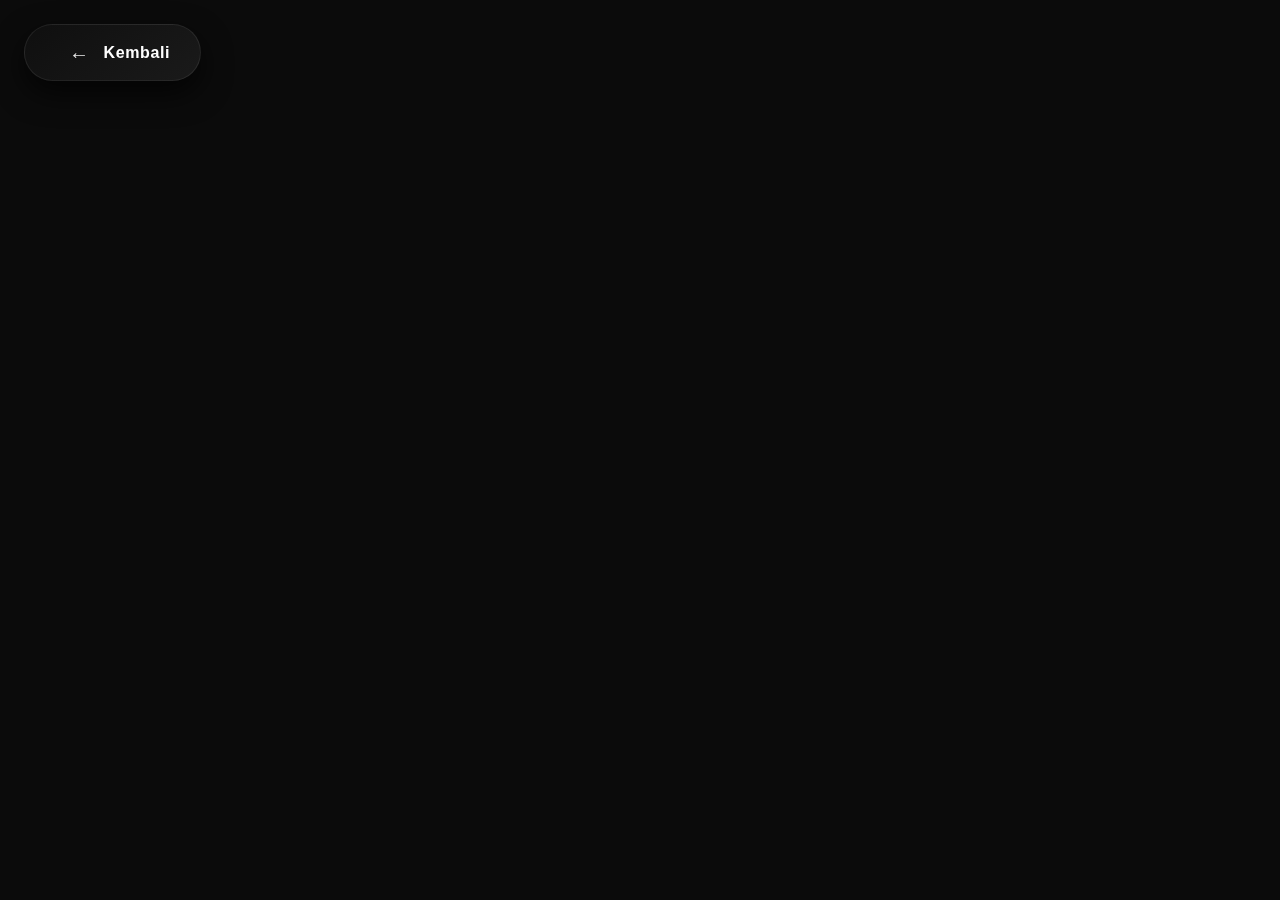
<file: hobi.html>
<!DOCTYPE html>
<html lang="id">
<head>
  <meta charset="UTF-8">
  <meta name="viewport" content="width=device-width, initial-scale=1.0">
  <title>Hobi & Minat</title>
  <link rel="stylesheet" href="style.css">
</head>

<body>
  <a href="index.html" class="btn-back">
  <span class="glow"></span>
  <span class="arrow">←</span>
  <span class="text">Kembali</span>
</a>


  <main class="page">
    <section class="card animate">
      <h1 class="page-title">Hobi & Minat</h1>
      <p class="page-text">
      Saat ini, saya masih memiliki ketertarikan pada bidang fotografi & editing foto, serta pada perangkat keras komputer seperti perakitan, spek, perawatan. Saat ini saya juga mulai mempelajari dasar-dasar coding untuk memperluas kemampuan saya di bidang teknologi & informatika.
      </p>
    </section>
  </main>
</body>
</html>
</file>
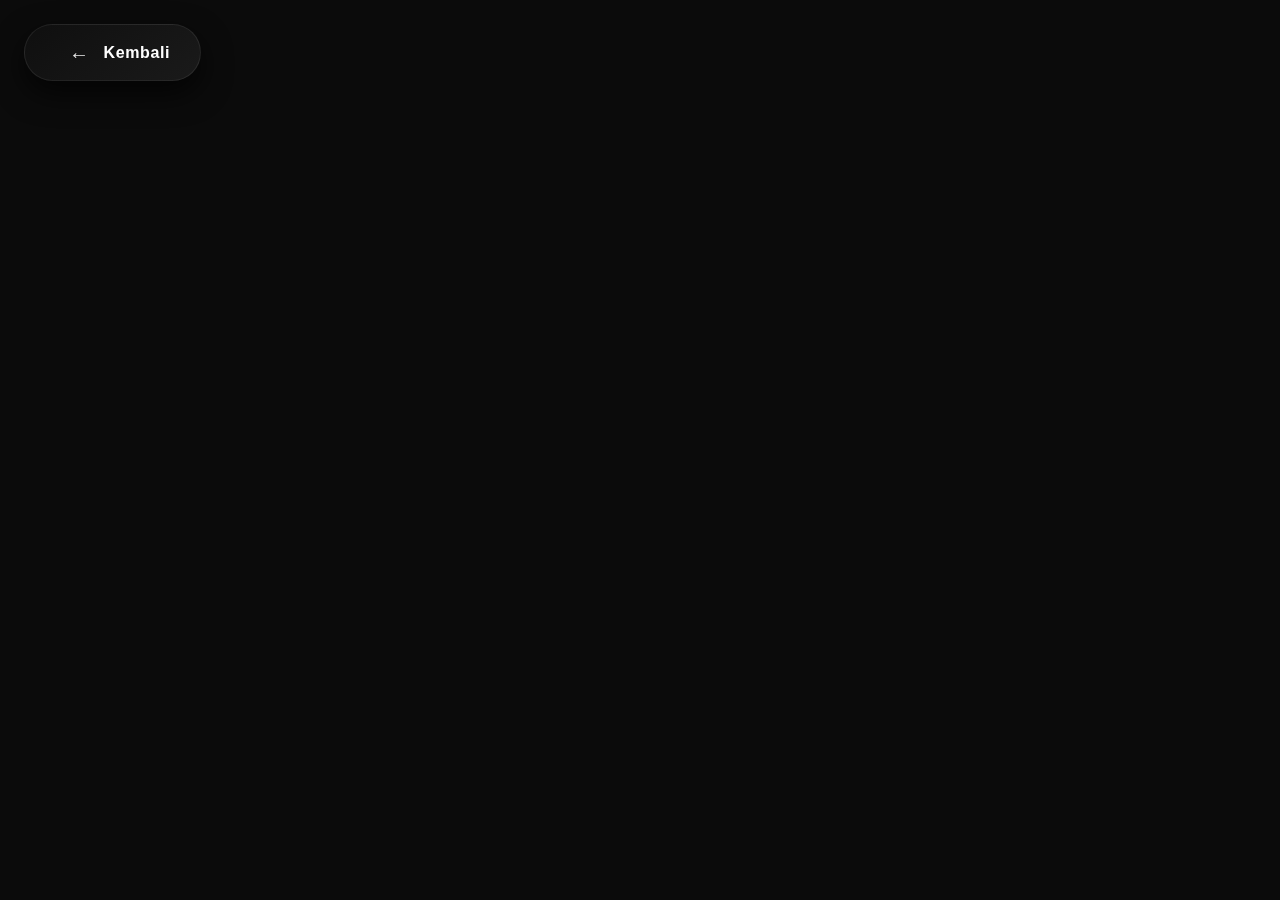
<file: kontak.html>
<!DOCTYPE html>
<html lang="id">
<head>
  <meta charset="UTF-8">
  <meta name="viewport" content="width=device-width, initial-scale=1.0">
  <title>Kontak</title>
  <link rel="stylesheet" href="style.css">
</head>

<body>
  <a href="index.html" class="btn-back">
  <span class="glow"></span>
  <span class="arrow">←</span>
  <span class="text">Kembali</span>
</a>


  <main class="page">
    <section class="card animate">
      <h1 class="page-title">Kontak</h1>
      <p class="page-text">
        Email: Raiganendra1808@gmail.com<br>
        Instagram: @Raireyyy<br>
        Tiktok: @KepikiranAjaGitu<br>
        Youtube: KepikiranAjaGitu<br>
        WhatsApp: 085792894609<br>
      </p>
    </section>
  </main>
</body>
</html>
</file>
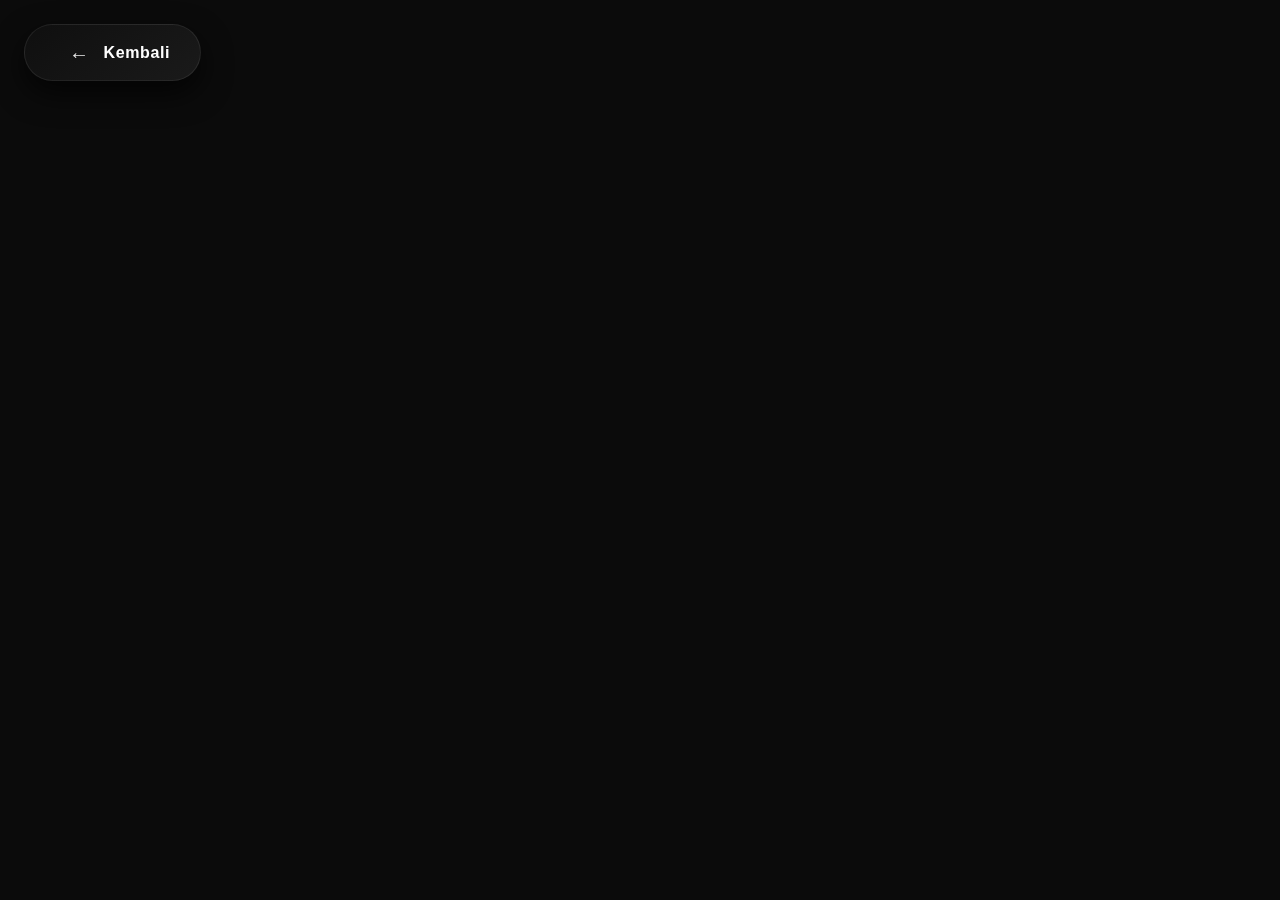
<file: pengalaman.html>
<!DOCTYPE html>
<html lang="id">
<head>
  <meta charset="UTF-8">
  <meta name="viewport" content="width=device-width, initial-scale=1.0">
  <title>Pengalaman</title>
  <link rel="stylesheet" href="style.css">
</head>

<body>
  <a href="index.html" class="btn-back">
  <span class="glow"></span>
  <span class="arrow">←</span>
  <span class="text">Kembali</span>
</a>


  <main class="page">
    <section class="card animate">
      <h1 class="page-title">Pengalaman</h1>
      <p class="page-text">
        • Menyelesaikan training selama 9 bulan<br>
        • Praktik dokumentasi foto & video di tempat training<br> 
        • Membuat konten media sosial (tiktok & youtube)<br>
        • Proyek & tugas sederhana dari sekolah<br>
        • Tugas personal web
      </p>
    </section>
  </main>
</body>
</html>
</file>
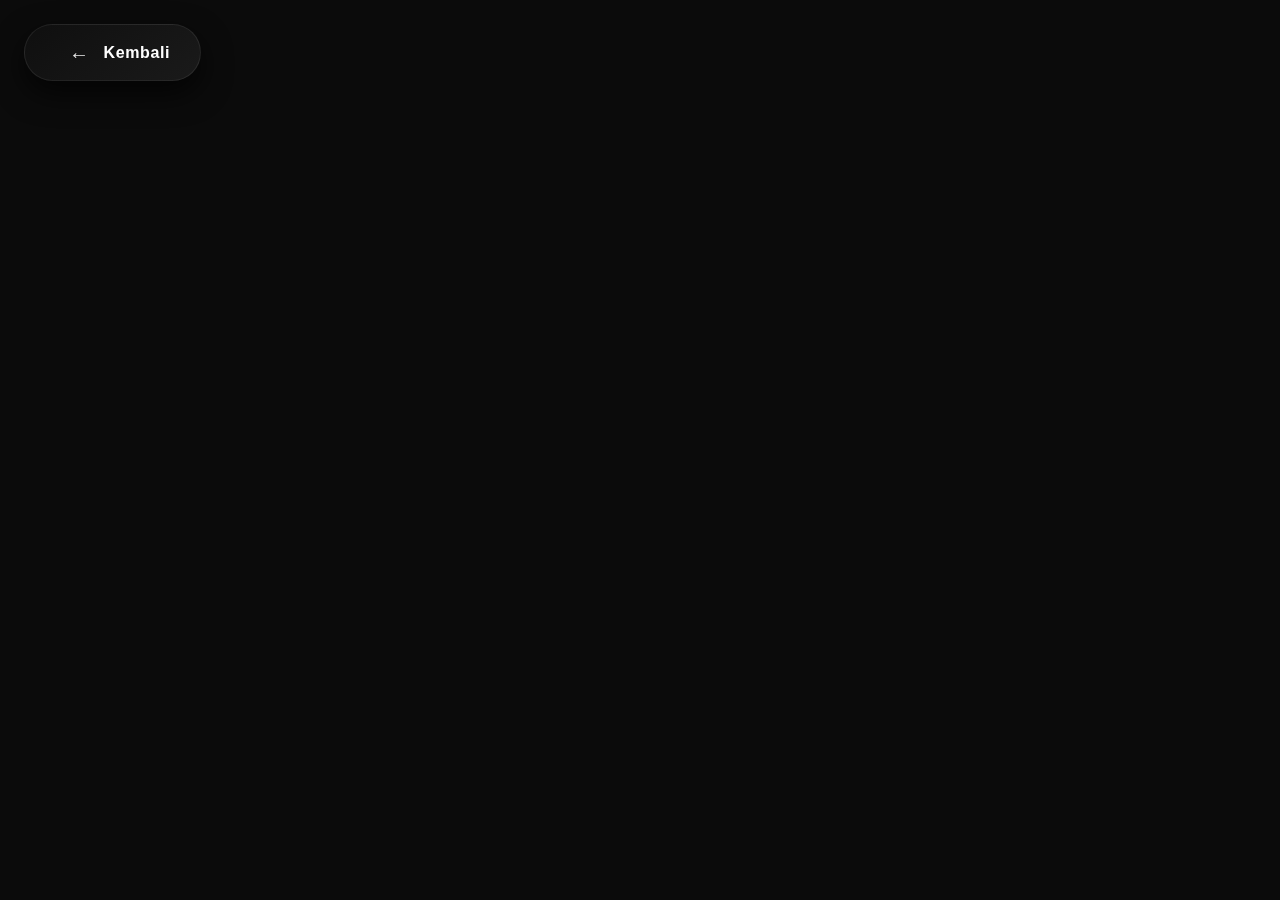
<file: skill.html>
<!DOCTYPE html>
<html lang="id">
<head>
  <meta charset="UTF-8">
  <meta name="viewport" content="width=device-width, initial-scale=1.0">
  <title>Skill</title>
  <link rel="stylesheet" href="style.css">
</head>

<body>
  <a href="index.html" class="btn-back">
  <span class="glow"></span>
  <span class="arrow">←</span>
  <span class="text">Kembali</span>
</a>


  <main class="page">
    <section class="card animate">
      <h1 class="page-title">Skill</h1>
      <p class="page-text">
        • Design grafis dasar (Canva, Photoshop, adobe bridge, lightroom)<br>
        • Editing video dasar<br>
        • HTML, CSS, javascrip, phyton dasar<br>
        • Tertarik pada kinerja & cara kerja hardware komputer<br>
        • Fotografi & videografi<br>
        
      </p>
    </section>
  </main>
</body>
</html>
</file>
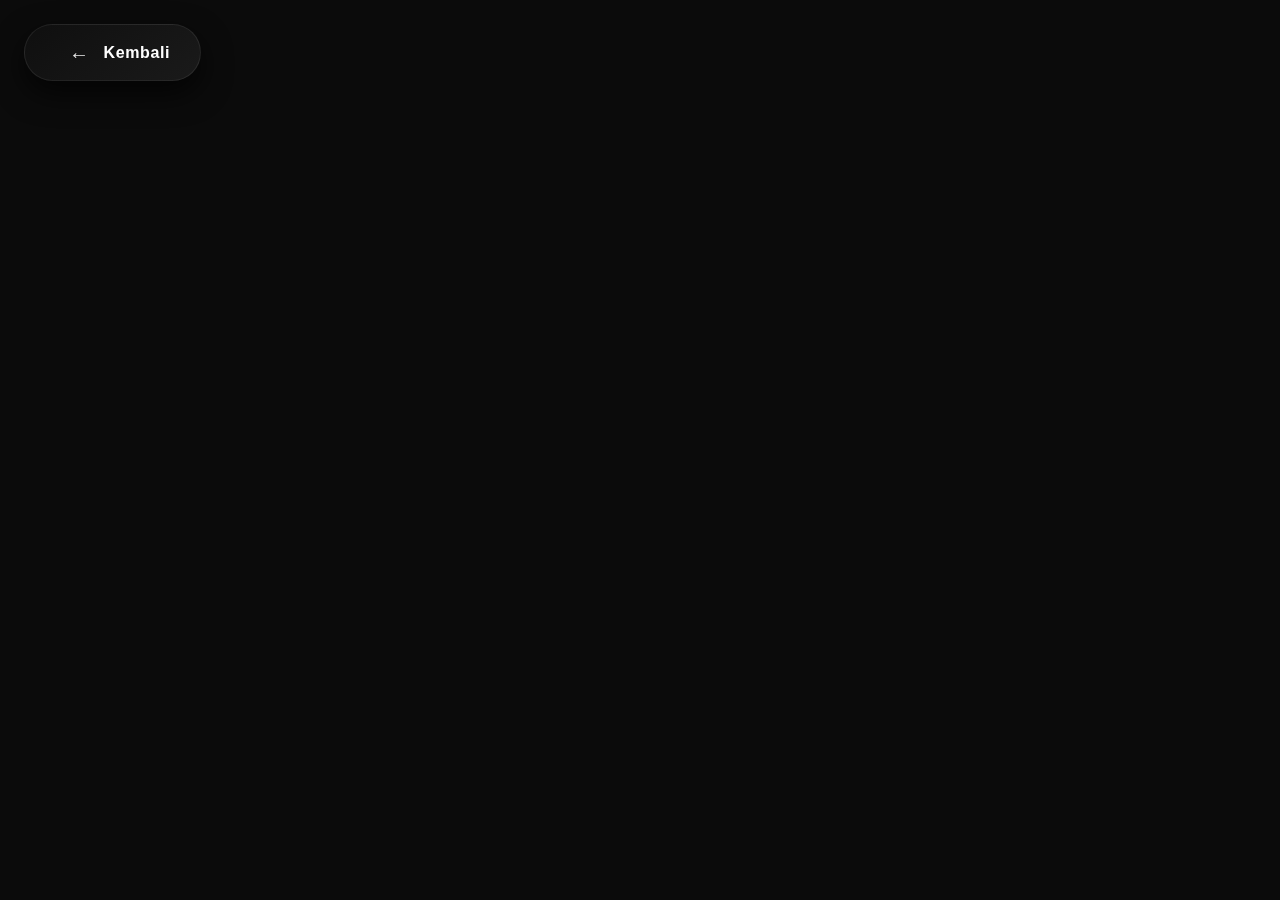
<file: tentang.html>
<!DOCTYPE html>
<html lang="id">
<head>
  <meta charset="UTF-8">
  <meta name="viewport" content="width=device-width, initial-scale=1.0">
  <title>Tentang Saya</title>
  <link rel="stylesheet" href="style.css">
</head>

<body>

  <!-- BACK BUTTON FUTURISTIC -->
  <a href="index.html" class="btn-back">
    <span class="glow"></span>
    <span class="arrow">←</span>
    <span class="text">Kembali</span>
  </a>

  <main class="page">
    <section class="card animate">

      <h1 class="page-title">Tentang Saya</h1>

      <p class="page-text">
        Saya lahir di Tabanan pada tanggal 18 Agustus 2008.
        Saat ini saya berusia 17 tahun dan tinggal di Mengwi, Badung, Bali.
      </p>

      <p class="page-text">
        Pendidikan saya dimulai dari TK Thomas Aquino, kemudian dilanjutkan
        ke SD Negeri 2 Abianbase dan SMP Negeri 2 Mengwi.
      </p>

      <p class="page-text">
        Saat ini saya bersekolah di SMK PGRI 3 Badung dengan jurusan
        Desain Komunikasi Visual (DKV).
      </p>

      <p class="page-text">
        Ketertarikan saya pada dunia visual, fotografi, perkodingan,
        serta teknologi komputer mulai muncul menjelang saya lulus SMP
        dan terus berkembang hingga sekarang.
      </p>

    </section>
  </main>

</body>
</html>
</file>
<file: style.css>
/* ===================== RESET ===================== */
* {
  margin: 0;
  padding: 0;
  box-sizing: border-box;
}

/* ===================== BODY ===================== */
body {
  min-height: 100vh;
  background: #0d0d0d;
  font-family: Arial, Helvetica, sans-serif;
  color: #ffffff;
  overflow-x: hidden;
}

/* BACKGROUND DECOR */
body::before,
body::after {
  content: "";
  position: fixed;
  width: 300px;
  height: 300px;
  background: radial-gradient(circle, rgba(255,255,255,0.08), transparent 70%);
  filter: blur(40px);
  z-index: -1;
}

body::before {
  top: -120px;
  left: -120px;
}

body::after {
  bottom: -140px;
  right: -140px;
}

/* ===================== CENTER ===================== */
.container {
  min-height: 100vh;
  display: flex;
  justify-content: center;
  align-items: center;
}

/* ===================== CARD ===================== */
.card {
  background: #141414;
  padding: 32px;
  width: 340px;
  border-radius: 20px;
  text-align: center;
  box-shadow: 0 20px 50px rgba(0,0,0,0.6);

  /* pop up */
  opacity: 0;
  transform: scale(0.9) translateY(30px);
  animation: popUp 0.9s ease forwards;
}

/* ===================== FOTO ===================== */
.profile-photo {
  width: 200px;
  height: 200px;
  border-radius: 50%;
  object-fit: cover;
  object-position: center 15%;
  margin-bottom: 18px;

  animation: floatPhoto 5s ease-in-out infinite;
}

/* ===================== TEKS ===================== */
.name {
  font-size: 28px;
  font-weight: bold;
  margin-bottom: 4px;
}

.fullname {
  font-size: 13px;
  color: #b5b5b5;
  margin-bottom: 10px;
}

.divider {
  width: 60px;
  height: 3px;
  background: #ffffff33;
  margin: 12px auto;
  border-radius: 2px;
}

.tagline {
  font-size: 14px;
  color: #d1d1d1;
  margin-bottom: 22px;
}

/* ===================== MENU ===================== */
.menu {
  display: flex;
  flex-direction: column;
  gap: 12px;
}

/* BUTTON */
.menu a {
  text-decoration: none;
  color: #ffffff;
  background: #1f1f1f;
  padding: 12px;
  border-radius: 999px;
  transition: all 0.25s ease;
  position: relative;
  overflow: hidden;
}

/* hover */
.menu a:hover {
  background: #2a2a2a;
  transform: translateY(-3px);
}

/* ===================== FOOTER ===================== */
.footer {
  margin-top: 20px;
  font-size: 12px;
  opacity: 0.6;
}

/* ===================== HALAMAN ISI ===================== */
.page {
  min-height: 100vh;
  display: flex;
  justify-content: center;
  align-items: center;
}

.page .card {
  width: 520px;
  text-align: left;
}

/* teks halaman */
.page-text {
  font-size: 15px;
  line-height: 1.8;
  color: #d1d1d1;
  margin-bottom: 14px;
}

/* ===================== ANIMASI ===================== */
@keyframes popUp {
  to {
    opacity: 1;
    transform: scale(1) translateY(0);
  }
}

@keyframes floatPhoto {
  0%   { transform: translateY(0); }
  50%  { transform: translateY(-8px); }
  100% { transform: translateY(0); }
}

/* ===================== FADE SEQUENCE ===================== */
.fade {
  opacity: 0;
  transform: translateY(14px);
  animation: fadeUp 0.8s ease forwards;
}

.delay-1 { animation-delay: 0.2s; }
.delay-2 { animation-delay: 0.4s; }
.delay-3 { animation-delay: 0.6s; }
.delay-4 { animation-delay: 0.8s; }
.delay-5 { animation-delay: 1s; }
.delay-6 { animation-delay: 1.2s; }

@keyframes fadeUp {
  to {
    opacity: 1;
    transform: translateY(0);
  }
}
/* =========================
   BACK BUTTON — BLACK ELEGANT
========================= */
.btn-back {
  position: fixed;
  top: 24px;
  left: 24px;
  display: flex;
  align-items: center;
  gap: 14px;

  padding: 16px 30px;
  border-radius: 999px;

  background: linear-gradient(
    145deg,
    #0f0f0f,
    #1a1a1a
  );
  color: #ffffff;
  text-decoration: none;
  font-weight: 600;
  font-size: 16px;
  letter-spacing: 0.6px;

  border: 1px solid rgba(255, 255, 255, 0.08);

  box-shadow:
    0 12px 30px rgba(0, 0, 0, 0.7),
    inset 0 0 0 rgba(255, 255, 255, 0);

  overflow: hidden;
  z-index: 1000;

  transition:
    transform 0.3s ease,
    box-shadow 0.3s ease,
    border 0.3s ease;
}

/* arrow */
.btn-back .arrow {
  font-size: 20px;
  opacity: 0.9;
  transition: transform 0.3s ease;
}

/* text */
.btn-back .text {
  position: relative;
  z-index: 2;
}

/* sinar halus */
.btn-back::before {
  content: "";
  position: absolute;
  inset: -2px;
  background: linear-gradient(
    120deg,
    transparent,
    rgba(255, 255, 255, 0.15),
    transparent
  );
  opacity: 0;
  transition: opacity 0.4s ease;
}

/* glow sweep */
.btn-back::after {
  content: "";
  position: absolute;
  top: -50%;
  left: -120%;
  width: 60%;
  height: 200%;
  background: linear-gradient(
    120deg,
    transparent,
    rgba(255, 255, 255, 0.35),
    transparent
  );
  transform: rotate(25deg);
}

/* hover */
.btn-back:hover {
  transform: translateY(-3px);
  border: 1px solid rgba(255, 255, 255, 0.18);
  box-shadow:
    0 18px 45px rgba(0, 0, 0, 0.85),
    0 0 18px rgba(255, 255, 255, 0.08);
}

.btn-back:hover::before {
  opacity: 1;
}

.btn-back:hover::after {
  animation: lightSweep 1.2s ease forwards;
}

.btn-back:hover .arrow {
  transform: translateX(-6px);
}

/* klik */
.btn-back:active {
  transform: scale(0.96);
}

/* animasi sinar */
@keyframes lightSweep {
  from {
    left: -120%;
  }
  to {
    left: 140%;
  }
}

/* =========================
   RESPONSIVE
========================= */
@media (max-width: 600px) {
  .btn-back {
    padding: 14px 24px;
    font-size: 14px;
  }
}
/* ===================== */
/* RESET & BASE */
/* ===================== */
* {
  margin: 0;
  padding: 0;
  box-sizing: border-box;
}

body {
  min-height: 100vh;
  font-family: 'Segoe UI', Arial, sans-serif;
  color: #eaeaea;
  background: #0b0b0b;
  overflow: hidden;
}

/* ===================== */
/* BACKGROUND ANIMATION */
/* ===================== */
body::before,
body::after {
  content: "";
  position: fixed;
  inset: -50%;
  background: radial-gradient(
    circle,
    rgba(255, 255, 255, 0.06),
    transparent 60%
  );
  animation: bgMove 18s linear infinite;
  pointer-events: none;
}

body::after {
  animation-duration: 26s;
  animation-direction: reverse;
  opacity: 0.6;
}

@keyframes bgMove {
  from {
    transform: translate(0, 0) rotate(0deg);
  }
  to {
    transform: translate(200px, 200px) rotate(360deg);
  }
}

/* ===================== */
/* CENTER CONTAINER */
/* ===================== */
.container {
  min-height: 100vh;
  display: flex;
  justify-content: center;
  align-items: center;
  position: relative;
  z-index: 2;
}

/* ===================== */
/* CARD */
/* ===================== */
.card {
  width: 360px;
  padding: 32px 28px;
  background: linear-gradient(
    145deg,
    #0f0f0f,
    #151515
  );
  border-radius: 22px;
  text-align: center;
  box-shadow:
    0 0 0 1px rgba(255,255,255,0.05),
    0 25px 60px rgba(0,0,0,0.9);
  animation: cardIn 1.2s ease forwards;
}

@keyframes cardIn {
  from {
    opacity: 0;
    transform: translateY(40px) scale(0.95);
  }
  to {
    opacity: 1;
    transform: translateY(0) scale(1);
  }
}

/* ===================== */
/* PROFILE PHOTO */
/* ===================== */
.profile-photo {
  width: 180x;
  height: 200px;
  object-fit: cover;
  border-radius: 50%;
  margin-bottom: 22px;

  /* ring & glow elegan */
  box-shadow:
    0 0 0 4px rgba(255,255,255,0.12),
    0 0 40px rgba(255,255,255,0.18),
    inset 0 0 20px rgba(255,255,255,0.08);

  animation: photoIn 1.2s ease forwards;
}

/* animasi masuk foto */
@keyframes photoIn {
  from {
    opacity: 0;
    transform: scale(0.85);
  }
  to {
    opacity: 1;
    transform: scale(1);
  }
}


/* ===================== */
/* TEXT */
/* ===================== */
.name {
  font-size: 1.6rem;
  font-weight: 600;
  letter-spacing: 1px;
}

.fullname {
  font-size: 0.85rem;
  color: #aaa;
  margin-top: 6px;
}

.tagline {
  font-size: 0.9rem;
  color: #cfcfcf;
  line-height: 1.5;
  margin-top: 14px;
}

/* ===================== */
/* DIVIDER */
/* ===================== */
.divider {
  width: 60%;
  height: 1px;
  margin: 18px auto;
  background: linear-gradient(
    90deg,
    transparent,
    rgba(255,255,255,0.35),
    transparent
  );
}

/* ===================== */
/* MENU BUTTONS */
/* ===================== */
.menu {
  margin-top: 18px;
  display: flex;
  flex-direction: column;
  gap: 12px;
}

.menu a {
  position: relative;
  padding: 12px;
  text-decoration: none;
  color: #eaeaea;
  border-radius: 14px;
  background: rgba(255,255,255,0.04);
  border: 1px solid rgba(255,255,255,0.08);
  overflow: hidden;
  transition: all 0.35s ease;
}

/* sinar geser */
.menu a::before {
  content: "";
  position: absolute;
  top: 0;
  left: -100%;
  width: 100%;
  height: 100%;
  background: linear-gradient(
    120deg,
    transparent,
    rgba(255,255,255,0.25),
    transparent
  );
  transition: 0.6s;
}

.menu a:hover::before {
  left: 100%;
}

.menu a:hover {
  transform: translateY(-2px);
  box-shadow:
    0 0 0 1px rgba(255,255,255,0.15),
    0 10px 30px rgba(0,0,0,0.8);
}

/* ===================== */
/* FOOTER */
/* ===================== */
.footer {
  margin-top: 18px;
  font-size: 0.75rem;
  color: #888;
}

/* ===================== */
/* FADE ANIMATION */
/* ===================== */
.fade {
  opacity: 0;
  animation: fadeUp 0.8s ease forwards;
}

.delay-1 { animation-delay: 0.2s; }
.delay-2 { animation-delay: 0.35s; }
.delay-3 { animation-delay: 0.5s; }
.delay-4 { animation-delay: 0.65s; }
.delay-5 { animation-delay: 0.8s; }
.delay-6 { animation-delay: 0.95s; }

@keyframes fadeUp {
  from {
    opacity: 0;
    transform: translateY(12px);
  }
  to {
    opacity: 1;
    transform: translateY(0);
  }
}
.page {
  min-height: 100vh;
  display: flex;
  justify-content: center;
  align-items: flex-start; /* PENTING */
  padding: 80px 20px;
}
body {
  overflow-y: auto;
}
.profile-photo {
  width: 260px;              /* BESARIN FOTO */
  height: 260px;
  border-radius: 50%;
  object-fit: cover;
  object-position: center 15%;
  margin-bottom: 22px;

  animation: smoothFloat 6s ease-in-out infinite;
  will-change: transform;
}
@keyframes smoothFloat {
  0% {
    transform: translateY(0);
  }
  50% {
    transform: translateY(-14px);
  }
  100% {
    transform: translateY(0);
  }
}
</file>
